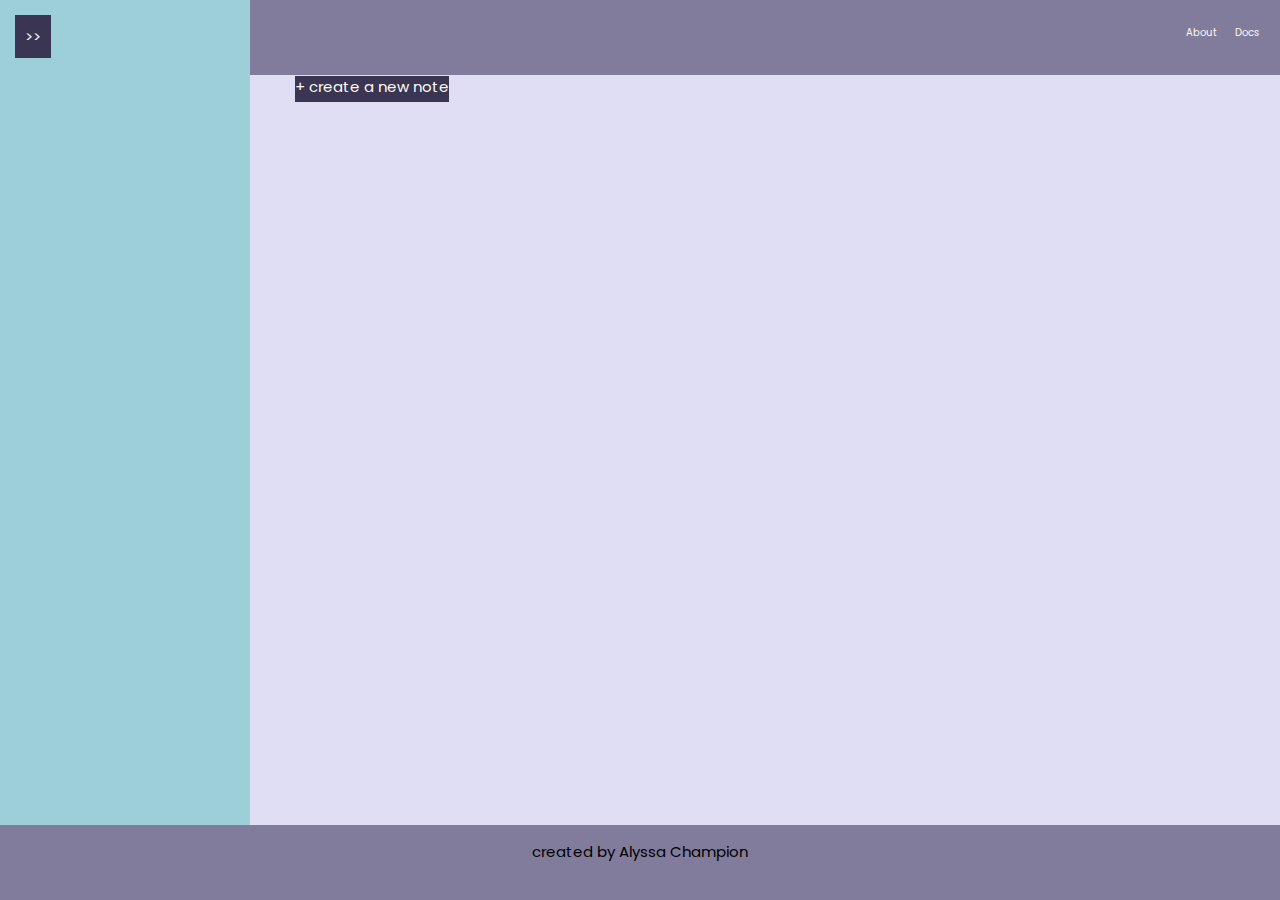
<file: index.html>
<!DOCTYPE html>
<html lang="en">
<head>
    <meta charset="UTF-8">
    <meta name="viewport" content="width=device-width, initial-scale=1.0">
    <link rel="preconnect" href="https://fonts.gstatic.com">
    <link href="https://fonts.googleapis.com/css2?family=Poppins:ital,wght@0,400;1,200&display=swap" rel="stylesheet">
    <link rel= "stylesheet" href ="CSS/styles.css"/>
    <title>Home Page</title>
</head>
<body>
    <div class="container">
        <nav class="header">
    <header>
            <ul class="head">
                <li class="nav-item">About</li>
                <li class="nav-item"> Docs </li>
            </ul>
        </nav>
    </header>
    <div class="side">
        <div class="side-item">
            <button class="side-button" type="button">>></button>
        </div>
    </div>
    <div class="main">
        <a class="home-page-note" href="note.html">+ create a new note</a>
    </div>
    <div class="footer">
        <p>created by Alyssa Champion</p>
    </div>
</body>
</html>
</file>
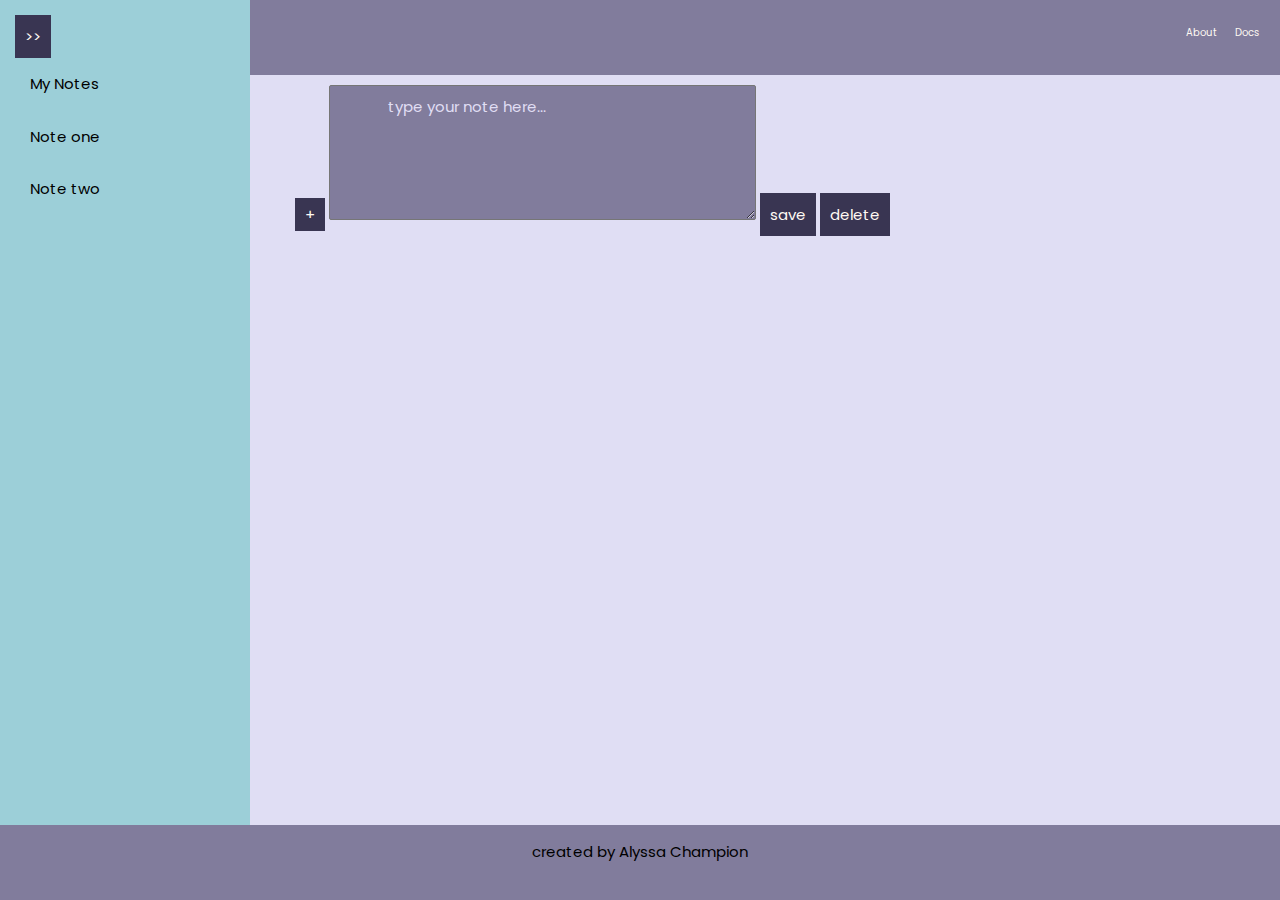
<file: note.html>
<!DOCTYPE html>
<html lang="en">
<head>
    <meta charset="UTF-8">
    <meta name="viewport" content="width=device-width, initial-scale=1.0">
    <link rel="preconnect" href="https://fonts.gstatic.com">
    <link href="https://fonts.googleapis.com/css2?family=Poppins:ital,wght@0,400;1,200&display=swap" rel="stylesheet">
    <link rel= "stylesheet" href ="CSS/styles.css"/>
    <title>Note Page</title>
</head>
<body>
    <div class="container">
        <nav class="header">
    <header>
            <ul class="head">
                <li class="nav-item">About</li>
                <li class="nav-item">Docs </li>
            </ul>
        </nav>
    </header>
    <div class="side">
        <div class="side-item">
            <button class="side-button" type="button">>></button>
            <div class="nav-side">My Notes</div>
            <div class="nav-side">Note one</div>
            <div class="nav-side">Note two</div>
        </div>
    </div>
    <div class="main">
        <label for="notes"></label>
        <button class="new-note" type="button">+</button>
        <textarea id="note" name="note"
          rows="5" cols="30">
            type your note here...
        </textarea>
        <button class="save-button" type="button">save</button>
        <button class="delete-button" type="button">delete</button>
    </div>
    <div class="footer">
        <p>created by Alyssa Champion</p>
    </div>
</textarea>
</body>
</html>
</file>
<file: CSS/styles.css>
* {
    margin: 0;
    padding: 0;
    font-family: 'Poppins', sans-serif;
    font-size: 15px;
}

.container {
    display: grid;
    grid-template-rows: 5rem 1fr 5rem;
    grid-template-columns: 250px 1fr;
    grid-template-areas: 
    ' s h h'
    ' s m m'
    ' f f f';
    width: 100vw;
    height: 100vh;
}

.header {
    grid-area: h ;
    background-color:#817c9c ;
    font-size: 2rem;
}

.side {
    grid-area: s ;
    background-color:#9ccfd8 ;
    display: flex;
    flex-direction: column; 
    padding: 1rem;
}

.main {
    grid-area: m ;
    background-color:#e0def4 ;
    padding-left: 3rem;
}

.footer {
    grid-area: f ;
    background-color:#817c9c;
    padding: 1rem;
    text-align: center;
}

nav ul {
    list-style: none;
    font-size: 2rem;
    text-align: right;
    padding-right: 20px;
}

.nav-item {
    display: inline-block;
    padding-top: 25px;
    font-size: 10px;
    text-decoration: none;
    margin-left: 10px;
    color:#fffaf3;
}

textarea {
    padding: 10px;
    line-height: 1.5;
    border-radius: 2px;
    color:#e0def4 ;
    background-color:#817c9c ;
}

label {
    display: block;
    margin-bottom: 10px;
}

.side-button {
    border: none; 
    background-color:#393552 ;
    color: #fffaf3;
    text-align: right;
    padding: 10px 10px;
}

.nav-side {
    grid-area: s;
    display: flex;
    padding: 1rem;
    line-height: 1.5rem;
}

.save-button {
    border: none; 
    background-color:#393552 ;
    color: #fffaf3;
    padding: 10px 10px;
}

.delete-button {
    border: none; 
    background-color:#393552 ;
    color: #fffaf3;
    padding: 10px 10px;
}

.new-note {
    border: none; 
    background-color:#393552 ;
    color: #fffaf3;
    padding: 5px 10px;
    margin-top: 1rem;
}

.home-page-note{
    border: none; 
    background-color:#393552 ;
    color: #fffaf3;
    padding-bottom: 5px;
    text-decoration: none;
    align-self: center;
}
@media screen and (max-width: 1000px) {
    * {
        font-size: 1rem;
    }
}

@media screen and (max-width: 600px) {
    * {
        font-size: 1rem;
    }
    .side {
            grid-area: s ;
            background-color:#9ccfd8 ;
            display: flex;
            flex-direction: column; 
            padding: 10px;
            width: 40.0%;
    }
    .container {
        display: grid;
        grid-template-rows: 4rem 1fr 4rem;
        grid-template-columns: 250px 1fr;
        grid-template-areas: 
        ' h h h'
        ' s m m'
        ' f f f';
        width: 100vw;
        height: 100vh;
    }
    .main {
        grid-area: m ;
        background-color:#e0def4 ;
        padding-left: auto;
        width: auto;
    }
}
</file>
